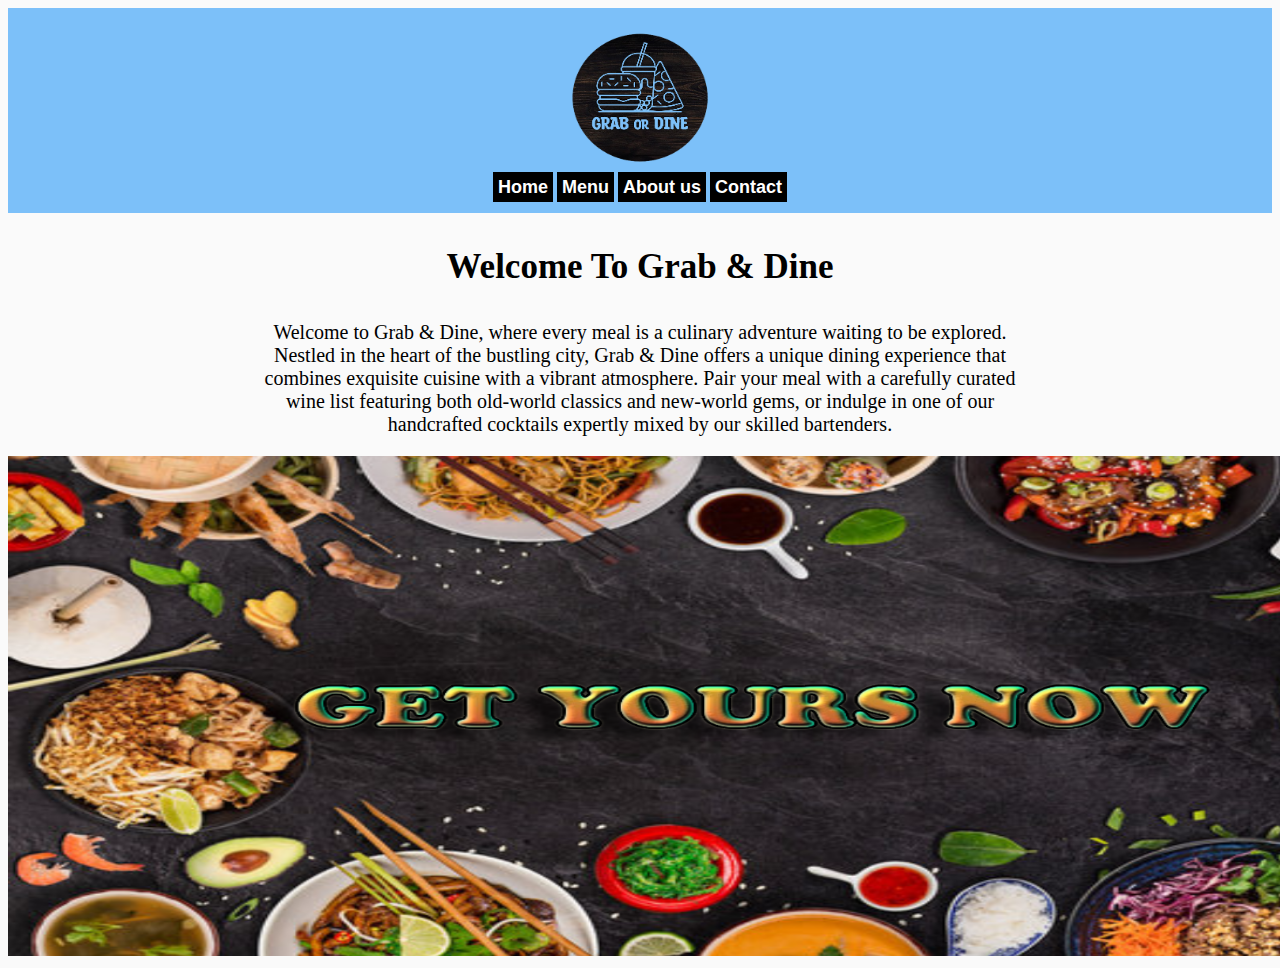
<file: index.html>
<!DOCTYPE html>
<html>
    <head>
        <title>Grab & Dine</title>
        <link rel="stylesheet" href="styles.css">
    </head>
<body>
    
    <div class="nav">
        <img src="download.png"></A>    <br>
         <a href="home.html">Home</a>
         <a href="menu.html">Menu</a>
         <a href="about.html">About us</a>
         <a href="contact.html">Contact</a>
         
    </div>
    <section>
<div class="page1">
        <h2> Welcome To Grab & Dine</h2>
        <p>
            Welcome to Grab & Dine, where every meal is a culinary adventure waiting to be explored. Nestled in the heart of the bustling city, 
            Grab & Dine offers a unique dining experience that combines exquisite cuisine with a vibrant atmosphere.
            Pair your meal with a carefully curated wine list featuring both old-world classics and new-world gems, 
            or indulge in one of our handcrafted cocktails expertly mixed by our skilled bartenders.
        </p>

<div class="page2">
    <A href="home.html"><img src="template.png"</A>
    

    </section>
</div>
</body>
</html>
</file>
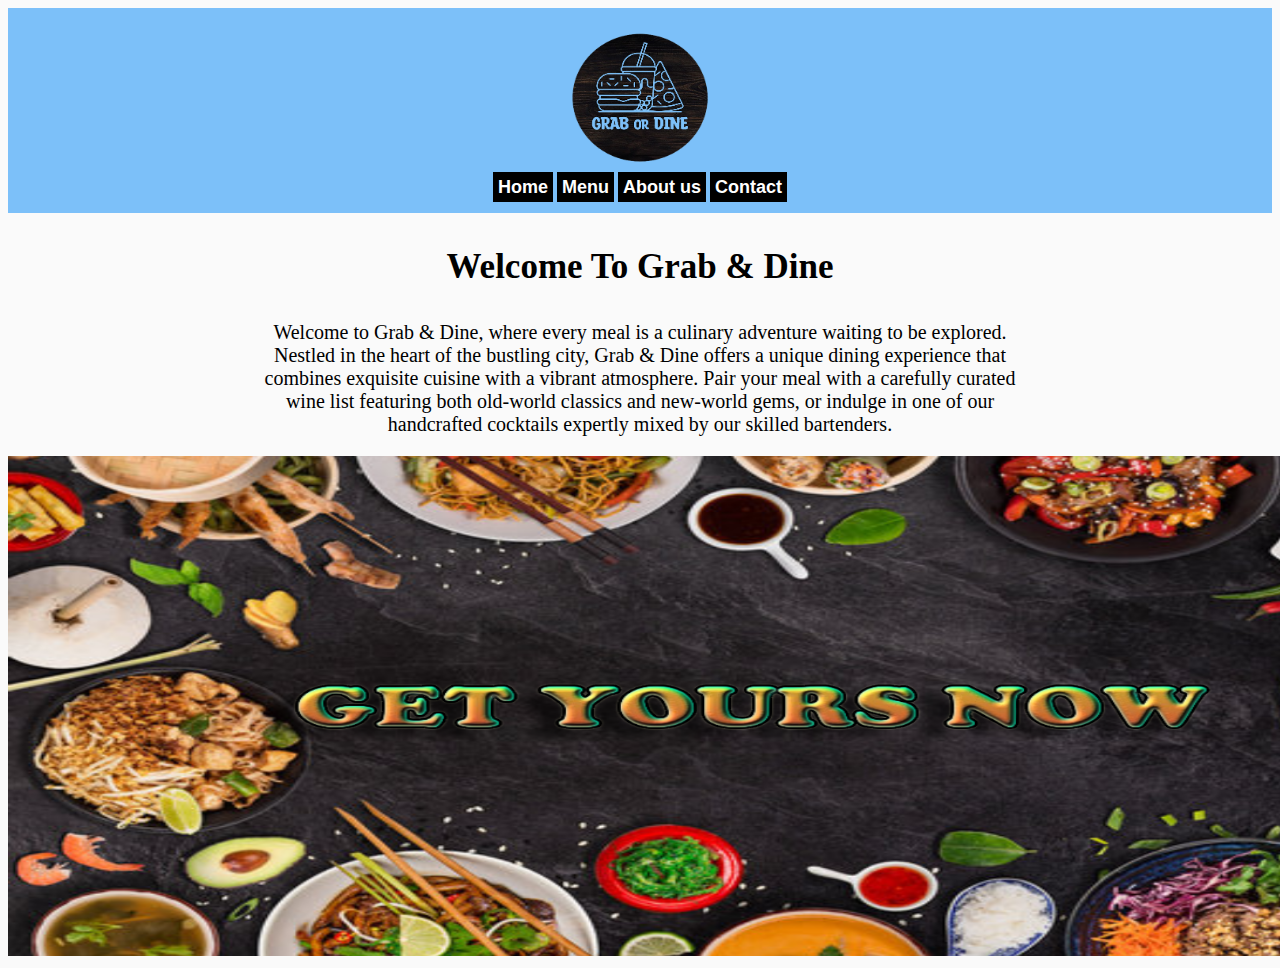
<file: home.html>
<!DOCTYPE html>
<html>
    <head>
        <title>Grab & Dine</title>
        <link rel="stylesheet" href="styles.css">
    </head>
<body>
    
    <div class="nav">
        <img src="download.png"></A>    <br>
         <a href="home.html">Home</a>
         <a href="menu.html">Menu</a>
         <a href="about.html">About us</a>
         <a href="contact.html">Contact</a>
         
    </div>
    <section>
<div class="page1">
        <h2> Welcome To Grab & Dine</h2>
        <p>
            Welcome to Grab & Dine, where every meal is a culinary adventure waiting to be explored. Nestled in the heart of the bustling city, 
            Grab & Dine offers a unique dining experience that combines exquisite cuisine with a vibrant atmosphere.
            Pair your meal with a carefully curated wine list featuring both old-world classics and new-world gems, 
            or indulge in one of our handcrafted cocktails expertly mixed by our skilled bartenders.
        </p>

<div class="page2">
    <A href="home.html"><img src="template.png"</A>
    

    </section>
</div>
</body>
</html>
</file>
<file: styles.css>
.nav{
    text-align: center;
    background-color: rgba(3, 137, 247, 0.514);
    padding: 15px;
   
}
.nav a{
    text-decoration: none;
    padding:    5px;
    font-size: 18px;
    font-family: Arial, Helvetica, sans-serif;
    font-weight: bold;
    color: #ffffff;
    background-color: rgb(0, 0, 0);
}
body{
    background-color: rgb(250, 250, 250);
}
.nav img{
    width: 200px;
    height: 150px;
}


.contact{
    margin-left: 40%;
    margin-right: 40%;
    margin-top: 10%;
    margin-block-end: 20%;
    margin-block-start: 10%;
    
    
}

.page1 h2{
    text-align: center; 
    padding: 5px; 
    font-size: 35px; 
    color: rgb(0, 0, 0);
}

.page1 p{
    text-align: center; 
    padding: 0px; 
    font-size: 20px; 
    color: rgb(0, 0, 0);
    margin-left: 20%;
    margin-right: 20%;
}

.pg1 p{
    text-align: center;
    padding: 10px;
    font-size: 20px;
    color: rgb(255, 5, 5);
    margin-left: 20%;
    margin-right: 20%;
}

.pg1 h2{
    text-align: center;
    padding: 50px;
    font-size: 20px;
    color: rgb(255, 255, 255);
    margin-left: 20%;
    margin-right: 20%;
}

.page2 img{
    align-items: center;
    height: 500px;
    width: 1500px;
    margin-top: 0%;
    margin-right: auto;
    margin-bottom: 0%;
    margin-left: auto;
    text-align: center;
}

.contact{
    text-align: center;
    padding: 0%;
    font-size: larger;
    background-color: tomato;
    color: rgb(0, 0, 0);
    margin-left: -15%;
    margin-right: 0%;
    margin-top: 10%;
    margin-bottom: 10%;
    padding: 30px;
    width: -1%;
    height: 10%;
    border: 10px;
    padding: 3%;
    margin: 10%;
}
</file>
